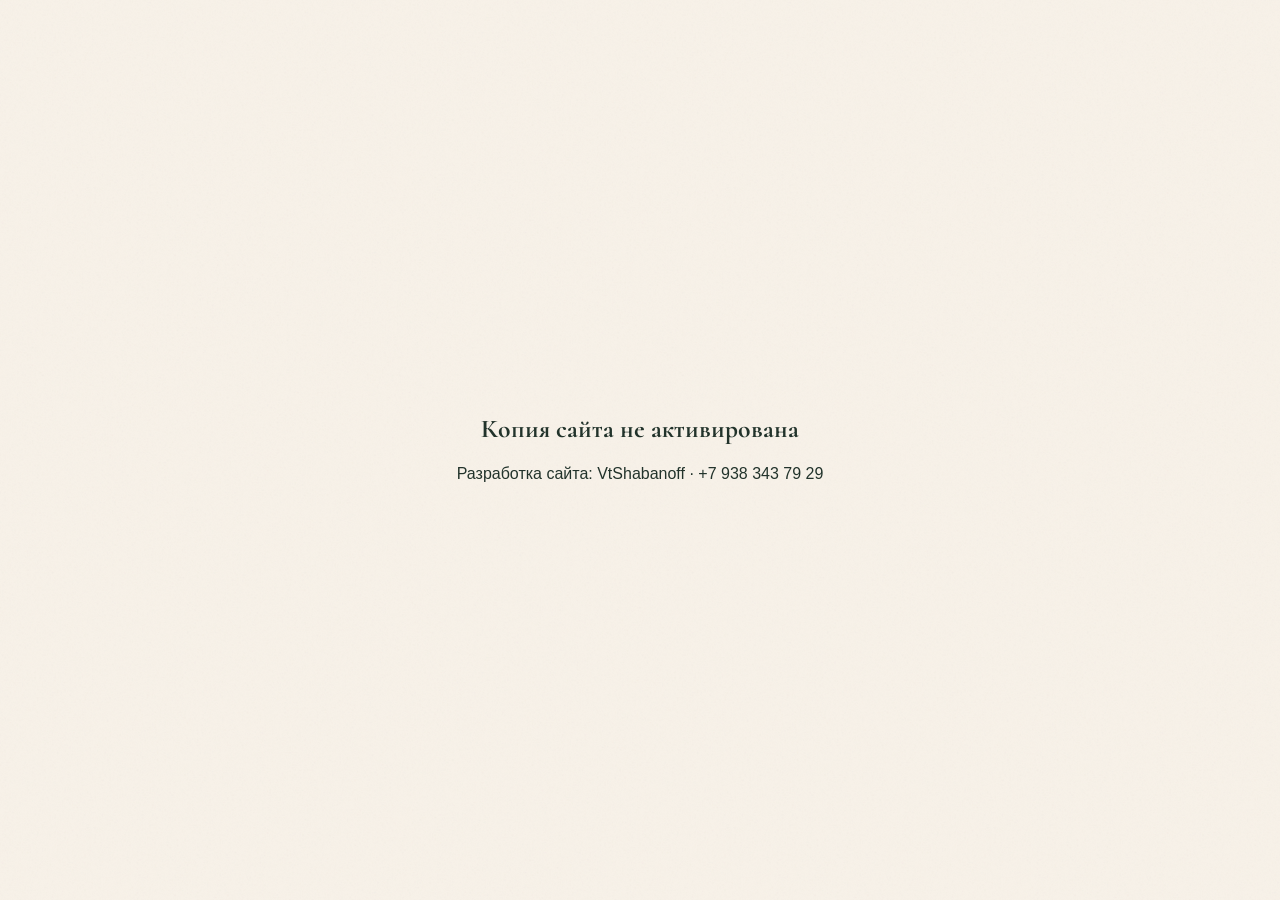
<file: index.html>
<!doctype html><html lang="ru"><head><meta charset="UTF-8"><meta name="viewport" content="width=device-width,initial-scale=1"><title>Студия массажа — профессиональный массаж лица</title><meta name="description" content="Профессиональный массаж: буккальный, классический, лимфодренажный, по Жаке. Сертифицированные мастера."><meta property="og:title" content="Студия массажа"><meta property="og:description" content="Профессиональный массаж для здоровья и красоты"><meta property="og:type" content="website"><link rel="icon" type="image/svg+xml" href="assets/images/favicon.svg"><link rel="preconnect" href="https://fonts.googleapis.com"><link rel="preconnect" href="https://fonts.gstatic.com" crossorigin><link href="https://fonts.googleapis.com/css2?family=Cormorant:wght@400;600;700&family=Manrope:wght@300;400;500;600&display=swap" rel="stylesheet"><link rel="stylesheet" href="assets/css/main.css"></head><body><div id="progressBar" aria-hidden="true"></div><nav class="navbar" role="navigation" aria-label="Основная навигация"><div class="nav-container"><a href="#hero" class="nav-logo" id="logoText"></a><ul class="nav-menu" id="navMenu"></ul><div class="burger" id="burger" aria-label="Открыть меню" role="button"><span></span><span></span><span></span></div></div></nav><section id="hero" class="hero"><div class="container"><div class="hero-content"><div class="hero-text"><h1 id="heroTitle"></h1><p id="heroSubtitle"></p></div><div class="hero-image"><img id="heroImage" alt="Массаж" loading="lazy"><div class="availability-card" id="availabilityCard"></div></div></div></div></section><section id="alternative" class="section section--white"><div class="container"><h2 class="section-title fade-in" id="botoxTitle"></h2><p class="section-subtitle fade-in" id="botoxLead"></p><div class="compare-grid" id="compareGrid"></div><div class="botox-text fade-in" id="botoxText"></div><h3 class="botox-subtitle fade-in" id="botoxBenefitsTitle"></h3><div class="botox-benefits" id="botoxBenefits"></div><p class="ind-note fade-in" id="botoxNote"></p></div></section><div class="ticker" aria-hidden="true"><div class="ticker-content" id="tickerContent"></div></div><section id="quiz" class="section"><div class="container"><h2 class="section-title fade-in">Подберите свой массаж</h2><div class="quiz-container fade-in" id="quizContainer"></div></div></section><section id="techniques" class="section"><div class="container"><h2 class="section-title fade-in">Наши техники массажа</h2><div class="techniques-grid" id="servicesGrid"></div><div class="session-layout fade-in"><div class="session-image"><img id="sessionImage" alt="Уютный кабинет студии" loading="lazy"></div><div class="session-steps" id="sessionSteps"></div></div></div></section><section id="indications" class="section"><div class="container"><h2 class="section-title fade-in">Когда массаж — в пользу</h2><p class="section-subtitle fade-in">Мы за бережный подход: массаж должен приносить пользу и удовольствие. Поэтому честно рассказываем, когда стоит прийти, а когда — отдохнуть.</p><div class="indications-grid" id="indicationsGrid"></div><p class="ind-note fade-in" id="indicationsNote"></p></div></section><section id="prices" class="section section--white"><div class="container"><h2 class="section-title fade-in">Стоимость услуг</h2><div class="price-table fade-in" id="priceTable"></div></div></section><section id="masters" class="section"><div class="container"><h2 class="section-title fade-in">Наши мастера</h2><div id="mastersContainer"></div></div></section><section id="reviews" class="section section--white"><div class="container"><h2 class="section-title fade-in">Что говорят клиенты</h2><div class="reviews-slider fade-in"><div class="reviews-track" id="reviewsTrack"></div><div class="slider-controls"><button class="slider-btn" id="prevBtn" aria-label="Предыдущий">←</button> <button class="slider-btn" id="nextBtn" aria-label="Следующий">→</button></div></div></div></section><section id="faq" class="section"><div class="container"><h2 class="section-title fade-in">Частые вопросы</h2><div class="faq-container fade-in" id="faqContainer"></div></div></section><section id="contact" class="section section--dark"><div class="container"><h2 class="section-title fade-in">Запишитесь на сеанс</h2><div class="contact-container"><form class="contact-form fade-in" id="bookingForm" novalidate><div class="form-group"><label for="name">Ваше имя *</label> <input type="text" id="name" name="name" required><div class="error-message">Пожалуйста, укажите имя</div></div><div class="form-group"><label for="phone">Телефон *</label> <input type="tel" id="phone" name="phone" placeholder="+7 (___) ___-__-__" required><div class="error-message">Введите корректный номер</div></div><div class="form-group"><label for="service">Выберите массаж *</label> <select id="service" name="service" required></select><div class="error-message">Выберите вид массажа</div></div><div class="form-group"><label for="date">Удобная дата</label> <input type="date" id="date" name="date"></div><div class="form-group"><label for="comment">Комментарий</label> <textarea id="comment" name="comment" rows="3"></textarea></div><div class="checkbox-group"><input type="checkbox" id="consent" required> <label for="consent">Согласен на обработку персональных данных *</label></div><div class="error-message consent-error" id="consentError">Согласие на обработку данных — обязательное условие для отправки заявки</div><p class="privacy-note">Отправляя форму, вы принимаете <a href="privacy.html" target="_blank" rel="noopener">политику конфиденциальности</a>.</p><button type="submit" class="btn btn-primary btn-full">Записаться</button> <a href="#" id="maxBtn" target="_blank" rel="noopener" class="btn btn-secondary btn-full" style="margin-top: 1rem;
                display: inline-block;
                text-align: center;">💬 Отправить в MAX</a><div class="submit-message" id="formMessage"></div></form><div class="contact-info fade-in" id="contactInfo"></div></div></div></section><section id="directions" class="section"><div class="container"><h2 class="section-title fade-in">Как к нам добраться</h2><div class="directions-grid"><div class="directions-info fade-in"><div class="directions-photo"><img id="directionsPhoto" alt="Вход в студию" loading="lazy"></div><ul class="directions-list" id="directionsList"></ul></div><div class="directions-map fade-in"><iframe id="directionsMapFrame" title="Карта проезда к студии" loading="lazy"></iframe></div></div></div></section><footer class="footer"><div class="container"><p class="disclaimer">Имеются противопоказания, необходима консультация специалиста</p><div class="social-links" id="socialLinks"></div><p class="footer-privacy"><a href="privacy.html">Политика конфиденциальности</a></p><p class="copyright" id="copyrightText"></p></div></footer><script src="data/content.js"></script><script src="assets/js/render.js"></script><script src="assets/js/navigation.js"></script><script src="assets/js/quiz.js"></script><script src="assets/js/form.js"></script><script src="assets/js/interactions.js"></script><script src="assets/js/main.js"></script></body></html>
</file>
<file: assets/css/main.css>
*{margin:0;padding:0;box-sizing:border-box}:root{--cream:#F7F1E8;--dark:#22332B;--sage:#7C9082;--terracotta:#D9775B;--white:#FFFFFF;--light-sage:#B8C5BB;--shadow:rgba(34, 51, 43, 0.08);--shadow-md:rgba(34, 51, 43, 0.12)}html{scroll-behavior:smooth;scroll-padding-top:80px}body{font-family:Manrope,sans-serif;color:var(--dark);background:var(--cream);line-height:1.6;overflow-x:hidden}body::before{content:'';position:fixed;inset:0;pointer-events:none;opacity:.03;z-index:9999;background-image:url("data:image/svg+xml,%3Csvg viewBox='0 0 400 400' xmlns='http://www.w3.org/2000/svg'%3E%3Cfilter id='n'%3E%3CfeTurbulence baseFrequency='0.9'/%3E%3C/filter%3E%3Crect width='100%25' height='100%25' filter='url(%23n)'/%3E%3C/svg%3E")}h1,h2,h3{font-family:Cormorant,serif;font-weight:700;line-height:1.2}img{max-width:100%;display:block}a{color:inherit;text-decoration:none}button{font-family:inherit}.container{max-width:1200px;margin:0 auto;padding:0 2rem}.section{padding:6rem 0}.section--white{background:var(--white)}.section--dark{background:var(--dark);color:var(--cream)}.section--dark .section-title{color:var(--cream)}.section-title{font-size:clamp(2rem,4vw,3rem);text-align:center;margin-bottom:3rem}#progressBar{position:fixed;top:0;left:0;height:3px;background:var(--terracotta);width:0%;z-index:10001}.navbar{position:fixed;top:0;left:0;width:100%;background:rgba(247,241,232,.7);backdrop-filter:blur(12px);-webkit-backdrop-filter:blur(12px);z-index:10000;transition:all .3s ease;padding:1.5rem 0}.navbar.scrolled{padding:.7rem 0;background:rgba(247,241,232,.9);box-shadow:0 2px 20px var(--shadow)}.nav-container{max-width:1200px;margin:0 auto;padding:0 2rem;display:flex;justify-content:space-between;align-items:center}.nav-logo{font-family:Cormorant,serif;font-size:1.8rem;font-weight:700;color:var(--dark)}.nav-menu{display:flex;gap:2rem;list-style:none}.nav-menu a{font-weight:500;position:relative;transition:color .3s}.nav-menu a::after{content:'';position:absolute;bottom:-5px;left:0;width:0;height:2px;background:var(--terracotta);transition:width .3s}.nav-menu a.active::after,.nav-menu a:hover::after{width:100%}.nav-menu a.active{color:var(--terracotta)}.burger{display:none;flex-direction:column;gap:5px;cursor:pointer;z-index:10002}.burger span{width:25px;height:2px;background:var(--dark);transition:all .3s}.hero{min-height:100vh;display:flex;align-items:center;padding:7rem 0 4rem;position:relative;overflow:hidden}.hero::after,.hero::before{content:'';position:absolute;border-radius:50%;filter:blur(80px);opacity:.3;animation:floatBlob 20s ease-in-out infinite}.hero::before{width:400px;height:400px;background:var(--sage);top:10%;left:-10%}.hero::after{width:300px;height:300px;background:var(--terracotta);bottom:20%;right:-5%;animation-delay:-10s}.hero-content{display:grid;grid-template-columns:1fr 1fr;gap:4rem;align-items:center;position:relative;z-index:1}.hero-text h1{font-size:clamp(2.5rem,5vw,4.5rem);margin-bottom:1.5rem}.hero-text h1 .line{display:block;opacity:0;transform:translateY(30px);animation:lineReveal .8s ease forwards}.hero-text h1 .line:nth-child(2){animation-delay:.2s}.hero-text h1 .line:nth-child(3){animation-delay:.4s}.hero-text p{color:var(--sage);margin-bottom:2rem;font-size:1.1rem}.hero-image{position:relative;overflow:hidden;border-radius:20px;height:500px}.hero-image img{width:100%;height:100%;object-fit:cover;transition:transform 10s ease}.hero-image:hover img{transform:scale(1.1)}.availability-card{position:absolute;top:2rem;right:-1rem;background:var(--white);padding:1.2rem 1.5rem;border-radius:15px;box-shadow:0 10px 40px rgba(0,0,0,.1);animation:floatCard 3s ease-in-out infinite;z-index:2}.availability-card h3{font-size:1.1rem;color:var(--terracotta)}.availability-card p{font-size:.9rem;color:var(--sage);margin:.2rem 0}.ticker{background:var(--dark);color:var(--cream);padding:1rem 0;overflow:hidden;white-space:nowrap}.ticker-content{display:inline-block;animation:tickerScroll 30s linear infinite}.ticker-item{display:inline-block;padding:0 2.5rem;font-weight:500}.ticker-item::before{content:'✦ ';color:var(--terracotta)}.btn{padding:1rem 2rem;border:none;border-radius:10px;font-weight:600;cursor:pointer;font-size:1rem;transition:all .3s}.btn-primary{background:var(--terracotta);color:var(--white)}.btn-primary:hover{background:#c0654a;transform:translateY(-2px);box-shadow:0 5px 20px rgba(217,119,91,.3)}.btn-secondary{background:0 0;color:var(--dark);border:2px solid var(--dark)}.btn-secondary:hover{background:var(--dark);color:var(--white)}.btn-full{width:100%}.btn:disabled{opacity:.5;cursor:not-allowed}.quiz-container{max-width:700px;margin:0 auto;background:var(--white);padding:3rem;border-radius:20px;box-shadow:0 10px 40px var(--shadow)}.quiz-step{display:none}.quiz-step.active{display:block;animation:slideIn .4s ease}.quiz-step h3{font-size:1.5rem;margin-bottom:1.5rem}.quiz-options{display:flex;flex-direction:column;gap:1rem;margin-bottom:2rem}.quiz-option{padding:1rem 1.5rem;border:2px solid var(--light-sage);border-radius:10px;cursor:pointer;background:var(--cream);transition:all .3s}.quiz-option:hover{border-color:var(--terracotta);transform:translateX(5px)}.quiz-option.selected{background:var(--terracotta);color:var(--white);border-color:var(--terracotta)}.quiz-buttons{display:flex;gap:1rem;justify-content:space-between}.techniques-grid{display:grid;grid-template-columns:repeat(auto-fit,minmax(280px,1fr));gap:2rem;margin-bottom:4rem}.technique-card{background:var(--white);padding:2rem;border-radius:15px;box-shadow:0 5px 30px var(--shadow);transition:all .4s;position:relative;overflow:hidden;border-top:4px solid var(--sage);display:flex;flex-direction:column}.technique-card:hover{transform:translateY(-10px);box-shadow:0 15px 50px var(--shadow-md)}.technique-card h3{font-size:1.5rem;margin-bottom:1rem}.technique-card .description{color:var(--sage);margin-bottom:1.5rem}.technique-details{list-style:none;margin-bottom:1.5rem}.technique-details li{padding:.4rem 0;padding-left:1.5rem;position:relative}.technique-details li::before{content:'✓';color:var(--terracotta);font-weight:700;position:absolute;left:0}.technique-price{font-size:1.3rem;font-weight:700;color:var(--terracotta);margin-top:auto;padding-top:1rem;border-top:1px solid var(--light-sage)}.session-layout{display:grid;grid-template-columns:1fr 1fr;gap:3rem;margin-top:4rem}.session-image{position:sticky;top:100px;align-self:start;height:500px;border-radius:20px;overflow:hidden}.session-image img{width:100%;height:100%;object-fit:cover}.session-steps{display:flex;flex-direction:column;gap:1.5rem}.step{padding:1.5rem 2rem;background:var(--white);border-radius:15px;box-shadow:0 5px 20px var(--shadow)}.step-number{display:inline-block;width:36px;height:36px;background:var(--terracotta);color:var(--white);border-radius:50%;text-align:center;line-height:36px;font-weight:700;margin-bottom:.8rem}.step h3{font-size:1.2rem;margin-bottom:.4rem}.step p{color:var(--sage)}.price-table{max-width:800px;margin:0 auto;background:var(--cream);border-radius:20px;overflow:hidden;box-shadow:0 10px 40px var(--shadow)}.price-row{display:grid;grid-template-columns:2fr 1fr 1fr;padding:1.3rem 2rem;border-bottom:1px solid var(--light-sage);transition:background .3s}.price-row:last-child{border-bottom:none}.price-row:hover{background:rgba(124,144,130,.08)}.price-row.header{background:var(--dark);color:var(--cream);font-weight:600}.price-row.popular{background:rgba(217,119,91,.1);border-left:4px solid var(--terracotta)}.price-duration,.price-value{text-align:right}.popular-badge{display:inline-block;background:var(--terracotta);color:var(--white);padding:.15rem .7rem;border-radius:20px;font-size:.75rem;margin-left:.5rem}.master-card{display:grid;grid-template-columns:1fr 1fr;gap:4rem;align-items:center;max-width:1000px;margin:0 auto}.master-photo{border-radius:20px;overflow:hidden;height:500px}.master-photo img{width:100%;height:100%;object-fit:cover}.master-info h3{font-size:2rem;margin-bottom:.5rem}.master-info .experience{color:var(--terracotta);font-weight:600;margin-bottom:1.5rem}.master-info .quote{font-style:italic;color:var(--sage);margin:2rem 0;padding-left:1.5rem;border-left:3px solid var(--terracotta)}.diplomas{list-style:none}.diplomas li{padding:.4rem 0}.diplomas li::before{content:'🎓 '}.reviews-slider{max-width:900px;margin:0 auto}.reviews-track{display:flex;gap:2rem;overflow-x:auto;scroll-snap-type:x mandatory;scrollbar-width:none;padding:1rem;cursor:grab}.reviews-track::-webkit-scrollbar{display:none}.reviews-track:active{cursor:grabbing}.review-card{min-width:350px;background:var(--cream);padding:2rem;border-radius:15px;scroll-snap-align:center;flex-shrink:0}.review-stars{color:var(--terracotta);margin-bottom:1rem;letter-spacing:2px}.review-text{color:var(--sage);margin-bottom:1.5rem}.review-author{font-weight:600}.slider-controls{display:flex;justify-content:center;gap:1rem;margin-top:2rem}.slider-btn{width:50px;height:50px;border-radius:50%;border:2px solid var(--dark);background:0 0;cursor:pointer;font-size:1.2rem;transition:all .3s}.slider-btn:hover{background:var(--dark);color:var(--white)}.faq-container{max-width:800px;margin:0 auto}.faq-item{background:var(--white);margin-bottom:1rem;border-radius:10px;box-shadow:0 2px 10px var(--shadow);overflow:hidden}.faq-question{padding:1.3rem 1.8rem;cursor:pointer;display:flex;justify-content:space-between;align-items:center;gap:1rem;font-weight:600;transition:background .3s}.faq-question:hover{background:var(--cream)}.faq-icon{font-size:1.5rem;color:var(--terracotta);transition:transform .3s}.faq-item.active .faq-icon{transform:rotate(45deg)}.faq-answer{max-height:0;overflow:hidden;transition:max-height .45s cubic-bezier(.4,0,.2,1)}.faq-answer p{color:var(--sage);padding:0 1.8rem 1.5rem;opacity:0;transform:translateY(-6px);transition:opacity .4s ease .1s,transform .4s ease .1s}.faq-item.active .faq-answer p{opacity:1;transform:translateY(0)}.contact-container{display:grid;grid-template-columns:1fr 1fr;gap:4rem;max-width:1000px;margin:0 auto}.contact-form{background:var(--cream);padding:2.5rem;border-radius:20px;color:var(--dark)}.form-group{margin-bottom:1.3rem}.form-group label{display:block;margin-bottom:.4rem;font-weight:500}.form-group input,.form-group select,.form-group textarea{width:100%;padding:.9rem;border:2px solid var(--light-sage);border-radius:10px;font-family:inherit;font-size:1rem;background:var(--white);transition:border-color .3s}.form-group input:focus,.form-group select:focus,.form-group textarea:focus{outline:0;border-color:var(--terracotta)}.form-group.error input,.form-group.error select{border-color:#c0392b}.error-message{color:#c0392b;font-size:.85rem;margin-top:.3rem;display:none}.form-group.error .error-message{display:block}.checkbox-group{display:flex;gap:.5rem;margin-bottom:1.3rem;align-items:flex-start}.checkbox-group input{width:auto;margin-top:.3rem}.checkbox-group label{font-size:.9rem;color:var(--sage)}.submit-message{padding:1rem;border-radius:10px;margin-top:1rem;display:none;animation:slideIn .4s ease}.submit-message.success{background:#d4edda;color:#155724;display:block}.submit-message.error{background:#f8d7da;color:#721c24;display:block}.submit-message a{font-weight:600;color:inherit}.contact-info{display:flex;flex-direction:column;justify-content:center;gap:1.5rem}.contact-info h3{font-size:2rem;margin-bottom:1rem;color:var(--cream)}.contact-item{display:flex;align-items:center;gap:1rem}.contact-icon{width:48px;height:48px;background:var(--terracotta);border-radius:50%;display:flex;align-items:center;justify-content:center;font-size:1.3rem;flex-shrink:0}.contact-item a{color:var(--cream)}.contact-item a:hover{text-decoration:underline}.footer{background:#1a2620;color:var(--cream);padding:3rem 0 1.5rem;text-align:center}.disclaimer{font-size:.85rem;color:var(--sage);margin-bottom:1.5rem;font-style:italic}.social-links{display:flex;justify-content:center;gap:1rem;margin-bottom:1.5rem}.social-links a{width:42px;height:42px;border:2px solid var(--sage);border-radius:50%;display:flex;align-items:center;justify-content:center;font-size:1.2rem;transition:all .3s}.social-links a:hover{background:var(--terracotta);border-color:var(--terracotta);transform:translateY(-3px)}.copyright{font-size:.9rem;color:var(--sage)}.technique-photo{height:200px;border-radius:10px;overflow:hidden;margin-bottom:1.5rem}.technique-photo img{width:100%;height:100%;object-fit:cover;transition:transform .6s ease}.technique-card:hover .technique-photo img{transform:scale(1.05)}.section-subtitle{max-width:700px;margin:-1.5rem auto 3rem;text-align:center;color:var(--sage);font-size:1.05rem}.indications-grid{display:grid;grid-template-columns:1fr 1fr;gap:2rem;max-width:1000px;margin:0 auto}.ind-card{background:var(--white);border-radius:15px;padding:2.5rem;box-shadow:0 5px 30px var(--shadow);border-top:4px solid var(--sage);transition:transform .4s ease}.ind-card:hover{transform:translateY(-6px)}.ind-card--no{border-top-color:var(--terracotta)}.ind-icon{width:52px;height:52px;border-radius:50%;display:flex;align-items:center;justify-content:center;font-size:1.5rem;background:rgba(124,144,130,.15);margin-bottom:1.2rem}.ind-card--no .ind-icon{background:rgba(217,119,91,.15)}.ind-card h3{font-size:1.5rem;margin-bottom:.6rem}.ind-intro{color:var(--sage);margin-bottom:1.2rem}.ind-list{list-style:none}.ind-list li{padding:.45rem 0 .45rem 1.6rem;position:relative}.ind-card--ok .ind-list li::before{content:'✓';position:absolute;left:0;color:var(--sage);font-weight:700}.ind-card--no .ind-list li::before{content:'—';position:absolute;left:0;color:var(--terracotta);font-weight:700}.ind-note{max-width:700px;margin:2rem auto 0;text-align:center;color:var(--sage);font-style:italic}@media (max-width:768px){.indications-grid{grid-template-columns:1fr}}.privacy-note{font-size:.85rem;color:var(--sage);margin-bottom:1.3rem}.privacy-note a{color:var(--terracotta);text-decoration:underline}.privacy-note a:hover{color:#c0654a}.footer-privacy{margin-bottom:1rem}.footer-privacy a{color:var(--sage);font-size:.9rem;text-decoration:underline}.footer-privacy a:hover{color:var(--terracotta)}.consent-error{margin:-.8rem 0 1.3rem}.consent-error.show{display:block}.checkbox-group.error label{color:#c0392b}.compare-grid{display:grid;grid-template-columns:1fr 1fr;gap:2rem;max-width:1000px;margin:0 auto 3rem}.compare-card{border-radius:20px;padding:2.5rem;box-shadow:0 5px 30px var(--shadow)}.compare-card--botox{background:var(--white);border-top:4px solid var(--light-sage)}.compare-card--massage{background:linear-gradient(160deg,#fff 0,#f3e7dc 100%);border-top:4px solid var(--terracotta)}.compare-icon{font-size:2rem;margin-bottom:1rem}.compare-card h3{font-size:1.6rem;margin-bottom:1.2rem}.compare-list{list-style:none}.compare-list li{padding:.9rem 0;border-bottom:1px dashed var(--light-sage)}.compare-list li:last-child{border-bottom:none}.compare-list strong{display:block;margin-bottom:.2rem}.compare-list span{color:var(--sage);font-size:.95rem}.compare-card--botox .compare-list strong::before{content:'— ';color:var(--sage)}.compare-card--massage .compare-list strong::before{content:'✓ ';color:var(--terracotta)}.botox-text{max-width:800px;margin:0 auto 3.5rem;background:var(--white);border-radius:20px;padding:2.5rem 3rem;box-shadow:0 5px 30px var(--shadow)}.botox-text h3{font-size:1.6rem;margin-bottom:1rem}.botox-text p{color:var(--sage);margin-bottom:1rem}.botox-text p:last-child{margin-bottom:0}.botox-subtitle{text-align:center;font-size:1.8rem;margin-bottom:2rem}.botox-benefits{display:grid;grid-template-columns:repeat(3,1fr);gap:1.5rem;max-width:1000px;margin:0 auto}.benefit-card{background:var(--white);border-radius:15px;padding:1.8rem;box-shadow:0 5px 20px var(--shadow);transition:transform .4s ease}.benefit-card:hover{transform:translateY(-6px)}.benefit-icon{font-size:1.6rem;margin-bottom:.8rem}.benefit-card h4{font-family:Cormorant,serif;font-size:1.25rem;margin-bottom:.5rem}.benefit-card p{color:var(--sage);font-size:.95rem}@media (max-width:1024px){.botox-benefits{grid-template-columns:repeat(2,1fr)}}@media (max-width:768px){.compare-grid{grid-template-columns:1fr}.botox-benefits{grid-template-columns:1fr}.botox-text{padding:1.8rem}}@media (max-width:1200px){.nav-menu{gap:1.3rem}.nav-menu a{font-size:.92rem}}@media (max-width:900px){.nav-menu{gap:1rem}.nav-menu a{font-size:.85rem}}.social-links a svg{width:20px;height:20px;display:block}.directions-grid{display:grid;grid-template-columns:1fr 1fr;gap:2.5rem;max-width:1100px;margin:0 auto;align-items:stretch}.directions-photo{border-radius:20px;overflow:hidden;height:320px;box-shadow:0 5px 30px var(--shadow);margin-bottom:1.5rem}.directions-photo img{width:100%;height:100%;object-fit:cover}.directions-list{list-style:none}.directions-list li{display:flex;gap:.9rem;align-items:flex-start;padding:.8rem 0;border-bottom:1px dashed var(--light-sage)}.directions-list li:last-child{border-bottom:none}.directions-list .dir-icon{font-size:1.2rem}.directions-list strong{display:block}.directions-list .dir-text{color:var(--sage)}.directions-map iframe{width:100%;height:100%;min-height:480px;border:none;border-radius:20px;box-shadow:0 5px 30px var(--shadow);display:block}@media (max-width:1024px){.directions-grid{grid-template-columns:1fr}.directions-map iframe{min-height:380px}}@keyframes lineReveal{to{opacity:1;transform:translateY(0)}}@keyframes floatBlob{0%,100%{transform:translate(0,0) scale(1)}50%{transform:translate(30px,-30px) scale(1.1)}}@keyframes floatCard{0%,100%{transform:translateY(0)}50%{transform:translateY(-10px)}}@keyframes tickerScroll{0%{transform:translateX(0)}100%{transform:translateX(-50%)}}@keyframes slideIn{from{opacity:0;transform:translateX(20px)}to{opacity:1;transform:translateX(0)}}.fade-in{opacity:0;transform:translateY(30px);transition:opacity .8s ease,transform .8s ease}.fade-in.visible{opacity:1;transform:translateY(0)}.burger.active span:nth-child(1){transform:rotate(45deg) translate(7px,7px)}.burger.active span:nth-child(2){opacity:0}.burger.active span:nth-child(3){transform:rotate(-45deg) translate(7px,-7px)}@media (prefers-reduced-motion:reduce){*,::after,::before{animation-duration:0s!important;animation-iteration-count:1!important;transition-duration:0s!important}html{scroll-behavior:auto}}@media (max-width:1024px){.contact-container,.hero-content,.master-card,.session-layout{grid-template-columns:1fr}.hero-image{height:400px}.session-image{position:static;height:350px;margin-bottom:2rem}.availability-card{right:1rem}}@media (max-width:768px){.nav-menu{position:fixed;left:-100%;top:0;flex-direction:column;background:var(--cream);width:80%;max-width:300px;height:100vh;padding:5rem 2rem;transition:left .3s;box-shadow:5px 0 20px rgba(0,0,0,.1)}.nav-menu.active{left:0}.burger{display:flex}.hero{padding-top:7rem;min-height:auto}.price-row{grid-template-columns:1.5fr 1fr}.price-duration{display:none}.review-card{min-width:280px}.section{padding:4rem 0}}@media (max-width:480px){.container{padding:0 1rem}.contact-form,.quiz-container{padding:1.5rem}.price-row{padding:1rem;font-size:.9rem}}
</file>
<file: assets/css/policy.css>
.back-link{font-weight:600;color:var(--terracotta)}.back-link:hover{color:#c0654a}.policy-hero{padding:9rem 0 2rem;text-align:center}.policy-hero h1{font-size:clamp(2rem,4vw,3rem)}.policy-hero p{color:var(--sage);margin-top:.5rem}.policy-content{max-width:800px;margin:0 auto;background:var(--white);border-radius:20px;padding:3rem;box-shadow:0 10px 40px var(--shadow)}.policy-content h2{font-size:1.4rem;margin:2rem 0 .8rem}.policy-content h2:first-child{margin-top:0}.policy-content p{color:var(--sage);margin-bottom:.9rem}.policy-content ul{margin:0 0 1rem 1.2rem;color:var(--sage)}.policy-content li{margin-bottom:.4rem}.policy-content a{color:var(--terracotta)}@media (max-width:480px){.policy-content{padding:1.5rem}}
</file>
